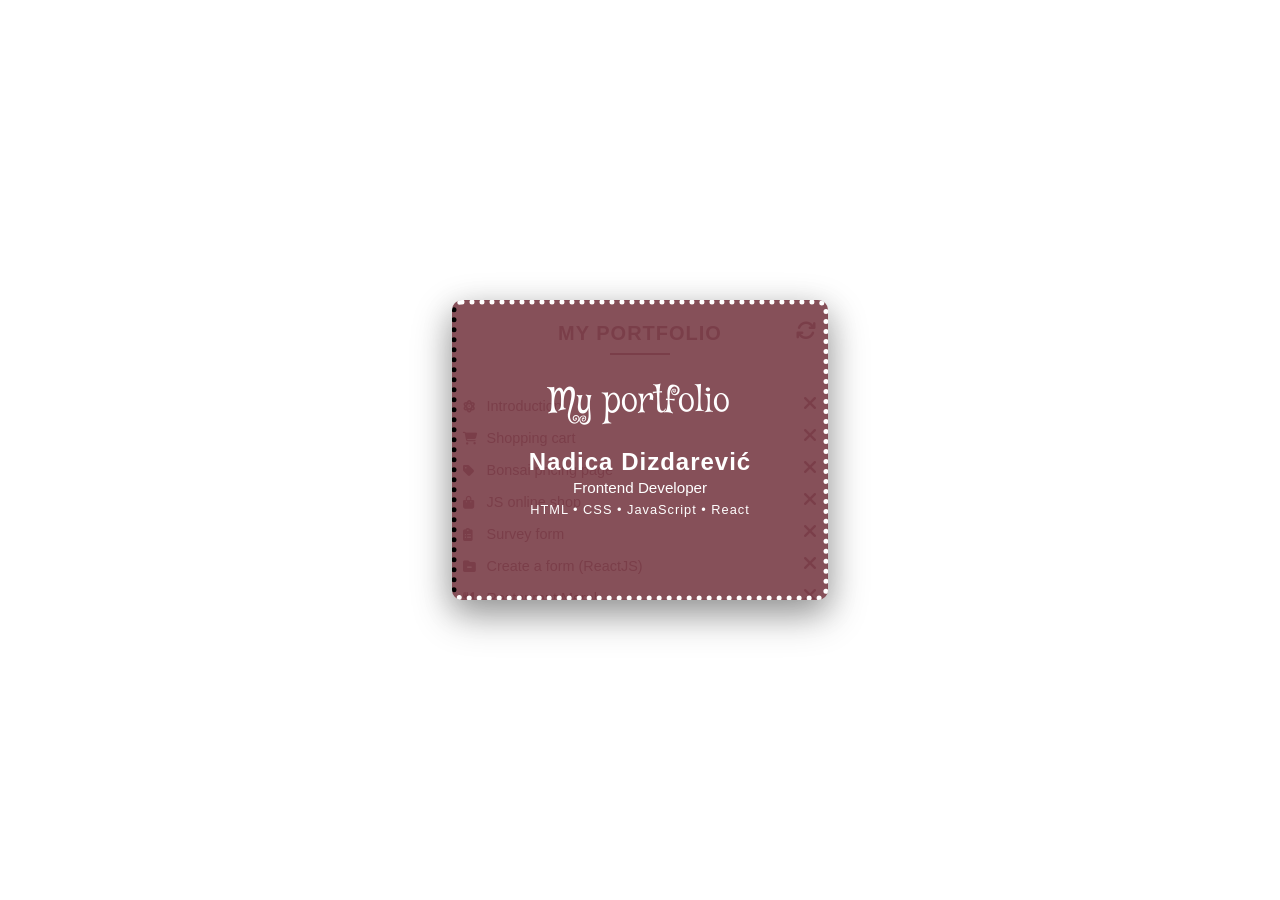
<file: index.html>
<!DOCTYPE html>
<html lang="en">
  <head>
    <meta charset="UTF-8">
    <meta name="viewport" content="width=device-width, initial-scale=1.0">
    <title>My portfolio</title>
    <base target="_blank">
    <link rel="preconnect" href="https://fonts.googleapis.com">
    <link rel="preconnect" href="https://fonts.gstatic.com" crossorigin>
    <link href="https://fonts.googleapis.com/css2?family=Mystery+Quest&display=swap" rel="stylesheet">
    <link href="https://cdn.jsdelivr.net/npm/bootstrap@5.2.3/dist/css/bootstrap.min.css" rel="stylesheet">
    <link rel="stylesheet" href="https://cdnjs.cloudflare.com/ajax/libs/font-awesome/6.4.2/css/all.min.css">
    <link rel="stylesheet" href="style.css">
  </head>
  <body>
    <div class="container-fluid">
      <div class="book">   
        <div id="content">
          <h5 class="text-center">My portfolio<i class="fa fa-refresh"></i></h5> 
          <p class="introduction"><a href="https://codepen.io/sreca/pen/PVprzd">Introduction</a></p>
          <p class="shopping"><a href="https://codepen.io/sreca/pen/xVWErw?editors=1111">Shopping cart</a></p>
          <p class="pricing"><a href="https://codepen.io/sreca/full/QwwmLYN">Bonsai pricing page</a></p>
          <p class="js-shop"><a href="https://codepen.io/sreca/pen/MyORLb">JS online shop</a></p>
          <p class="survey"><a href="https://codepen.io/sreca/pen/rrBJXY">Survey form</a></p>
          <p class="create-form "><a href="https://codepen.io/sreca/pen/bqdxEV">Create a form (ReactJS)</a></p>
          <!--<p><a href="https://codepen.io/sreca/pen/ONvXmX">Validacija forme</a></p>-->
          <p class="restaurant"><a href="https://codepen.io/sreca/pen/ZpwEgj">Restaurant Merak</a></p>
          <p class="tribute"><a href="https://codepen.io/sreca/pen/gjaJJX">Build a Tribute Page</a></p>
          <p class="drum-machine"><a href="https://codepen.io/sreca/pen/xJVOQR">Build A Drum Machine</a></p>
          <p class="todo"><a href="https://codepen.io/sreca/pen/emONREM">To-Do-List (ReactJS)</a></p>
          <p class="currency"><a href="https://codepen.io/sreca/pen/VYZXRXa?editors=1111">Currency Convertor (ReactJS)</a></p>
          <p class="landing-page""><a href="https://codepen.io/sreca/pen/ZeNyjL">Build a product landing page</a></p>
          <p class="reading"><a href="https://codepen.io/sreca/pen/rrOEPW">Build a tehnical documentation</a></p>
          <p class="calculator"><a href="https://codepen.io/sreca/pen/WwEgOx">Calculator Free Code Camp</a></p>
          <p class="calculator"><a href="https://codepen.io/sreca/pen/yyBBJqW">Calculator (ReactJS)</a></p>
          <p class="timer"><a href="https://codepen.io/sreca/pen/WwZKEL">Pomodaro clock</a></p>
          <p class="timer"><a href="https://codepen.io/sreca/pen/NPKYJMy">Build a 25 + 5 Clock</a></p>
          <p class="quote"><a href="https://codepen.io/sreca/pen/ejPpJw">Random quote machine</a></p>
          <p class="reading" ><a href="https://codepen.io/sreca/pen/qZaLLV">Wikipedia viewer</a></p>
          <p class="weather"><a href="https://codepen.io/sreca/pen/BKWNwb">Show the Local Weather</a></p>
          <p class="weather"><a href="https://codepen.io/sreca/pen/LNdwrZ">Show the Local Weather (ReactJS)</a></p>
          <p class="gallery"><a href="https://codepen.io/sreca/pen/vXJkQJ">Picture gallery</a></p>
          <p class="gallery"><a href="https://codepen.io/sreca/pen/yaporm">Picture gallery 2</a></p>
          <p class="gallery"><a href="https://codepen.io/sreca/pen/qgrewz">Picture gallery 3</a></p>
          <p class="tribute"><a href="https://codepen.io/sreca/pen/bpjQNz">Novak Djokovic</a></p>
          <p class="inflation"><a href="https://codepen.io/sreca/pen/eZKZJO">Inflation Calculator</a></p>
          <p class="animations"><a href="https://codepen.io/sreca/pen/vKZmGJ">Animations</a></p>
          <p class="portfolio"><a href="https://codepen.io/sreca/pen/ZpaGoJ">Alternative Portfolio Layout</a></p>
          <p class="notes"><a id="beleske" href="https://codepen.io/sreca/pen/jydoGK">Notes</a></p>
          <button id="close"class="btn btn-block btn-danger">Close</button>
        </div>                                                       
        <div id="cv"class="text-center">
          <h1>My portfolio</h1> 
          <h2> Nadica Dizdarević</h2>
          <p>Frontend Developer</p>
          <p>HTML • CSS • JavaScript • React</p>
        </div>                                   
      </div>
    </div>
    <script src="https://cdn.jsdelivr.net/npm/bootstrap@5.2.3/dist/js/bootstrap.bundle.min.js"></script>
    <script src="https://ajax.googleapis.com/ajax/libs/jquery/3.6.4/jquery.min.js"></script>
    <script src="portfolio.js"></script>  
  </body>
</html>
</file>
<file: style.css>
.mainDivStyle, body .container-fluid .book #content, body .container-fluid .book #cv {
  position: absolute;
  top: 0;
  left: 0;
  width: 100%;
  height: 100%;
  border-radius: 10px;
  margin-inline: auto;
  border: 5px dotted;
  border-left-color: black;
  overflow: auto;
}

body {
  margin: 0;
  padding: 0;
  box-sizing: border-box;
}
body * {
  margin: 0;
  padding: 0;
  box-sizing: border-box;
}
body .container-fluid {
  min-height: 100vh;
  display: flex;
  justify-content: center;
  align-items: center;
  perspective: 1200px;
}
body .container-fluid .book {
  width: 30%;
  height: 300px;
  position: relative;
}
@media only screen and (max-width: 767px) {
  body .container-fluid .book {
    width: 100%;
    height: 100vh;
  }
}
body .container-fluid .book #cv {
  transform-origin: left center;
  box-shadow: 0 15px 40px rgba(0, 0, 0, 0.3);
  background-color: rgba(123, 63, 74, 0.9);
  color: white;
  font-family: "Poppins", sans-serif;
  display: flex;
  flex-direction: column;
  justify-content: center;
  align-items: center;
  transition: transform 5s linear;
}
@media only screen and (max-width: 767px) {
  body .container-fluid .book #cv {
    display: none;
  }
}
body .container-fluid .book #cv h1 {
  font-family: "Mystery Quest", cursive;
  font-size: 2.2rem;
  margin-bottom: 25px;
}
body .container-fluid .book #cv:hover {
  cursor: pointer;
}
body .container-fluid .book #cv.new {
  transform: rotateY(180deg);
}
body .container-fluid .book #cv h2 {
  font-size: 1.5rem;
  font-weight: 600;
  letter-spacing: 1px;
}
body .container-fluid .book #cv p {
  font-size: 0.95rem;
  font-weight: 400;
}
body .container-fluid .book #cv p:last-child {
  font-size: 0.8rem;
  font-weight: 500;
  letter-spacing: 1px;
}
body .container-fluid .book #content {
  background-color: #F5EFE6;
  box-shadow: 0 10px 30px rgba(0, 0, 0, 0.2);
  font-family: "Poppins", sans-serif;
  border: 1px solid rgba(123, 63, 74, 0.25);
}
body .container-fluid .book #content h5 {
  position: relative;
  text-transform: uppercase;
  padding: 1em;
  font-weight: 600;
  letter-spacing: 1px;
  color: #7B3F4A;
}
body .container-fluid .book #content h5 .fa-refresh {
  position: absolute;
  right: 10px;
  color: #7B3F4A;
  cursor: pointer;
  font-size: 1em;
}
@media only screen and (max-width: 767px) {
  body .container-fluid .book #content h5 .fa-refresh {
    display: none;
  }
}
body .container-fluid .book #content h5::after {
  content: "";
  display: block;
  width: 60px;
  height: 2px;
  margin: 8px auto 15px;
  background-color: #7B3F4A;
}
body .container-fluid .book #content p {
  padding: 4px 10px;
  margin: 0;
}
body .container-fluid .book #content p a {
  display: inline-block;
  position: relative;
  padding-left: 24px;
  width: 90%;
  text-decoration: none;
  color: #7B3F4A;
  font-weight: 500;
  font-size: 0.9rem;
  transition: background-color 0.5s ease, color 0.5s ease, transform 0.5s ease;
}
body .container-fluid .book #content p a:hover {
  background-color: #7B3F4A;
  color: white;
  border-radius: 4px;
  transform: translateY(-2px);
}
body .container-fluid .book #content p a::before {
  position: absolute;
  left: 0;
  top: 50%;
  transform: translateY(-50%);
  font-size: 0.8rem;
  font-family: "Font Awesome 6 Free";
  font-weight: 900;
}
body .container-fluid .book #content p.introduction a::before {
  content: "\f5d2";
}
body .container-fluid .book #content p.shopping a::before {
  content: "\f07a";
}
body .container-fluid .book #content p.pricing a::before {
  content: "\f02b";
}
body .container-fluid .book #content p.js-shop a::before {
  content: "\f290";
}
body .container-fluid .book #content p.survey a::before {
  content: "\f46d";
}
body .container-fluid .book #content p.create-form a::before {
  content: "\f65d";
}
body .container-fluid .book #content p.restaurant a::before {
  content: "\f2e7";
}
body .container-fluid .book #content p.tribute a::before {
  content: "\f559";
}
body .container-fluid .book #content p.drum-machine a::before {
  content: "\f569";
}
body .container-fluid .book #content p.todo a::before {
  content: "\f0ae";
}
body .container-fluid .book #content p.currency a::before {
  content: "\e0d8";
}
body .container-fluid .book #content p.landing-page a::before {
  content: "\f2d0";
}
body .container-fluid .book #content p.reading a::before {
  content: "\f518";
}
body .container-fluid .book #content p.calculator a::before {
  content: "\f1ec";
}
body .container-fluid .book #content p.timer a::before {
  content: "\f017";
}
body .container-fluid .book #content p.quote a::before {
  content: "\f10d";
}
body .container-fluid .book #content p.weather a::before {
  content: "\f6c4";
}
body .container-fluid .book #content p.gallery a::before {
  content: "\f302";
}
body .container-fluid .book #content p.inflation a::before {
  content: "\f201";
}
body .container-fluid .book #content p.animations a::before {
  content: "\e2ca";
}
body .container-fluid .book #content p.portfolio a::before {
  content: "\f0b1";
}
body .container-fluid .book #content p.notes a::before {
  content: "\f249";
}
body .container-fluid .book #content p i {
  display: inline-block;
  color: #7B3F4A;
  position: absolute;
  right: 10px;
  font-size: 1.2em;
  cursor: pointer;
  transition: transform 0.3s ease, color 0.3s ease;
}
@media only screen and (max-width: 768px) {
  body .container-fluid .book #content p i {
    display: none;
  }
}
body .container-fluid .book #content p i:hover {
  color: #63313B;
  transform: scale(1.15);
}
body .container-fluid .book #content button {
  font-weight: 500;
  text-transform: uppercase;
  margin-top: 15px;
  margin-bottom: 10px;
  display: block;
  margin-left: auto;
  margin-right: auto;
  background-color: #7B3F4A;
  border: none;
  border-radius: 4px;
  padding: 6px 20px;
  font-size: 0.85rem;
  transition: background-color 0.3s ease, transform 0.3s ease;
}
@media only screen and (max-width: 767px) {
  body .container-fluid .book #content button {
    display: none;
  }
}
body .container-fluid .book #content button:hover {
  background-color: #63313B;
  transform: translateY(-2px);
}
body .container-fluid .book #content button:focus {
  outline: none;
}/*# sourceMappingURL=style.css.map */
</file>
